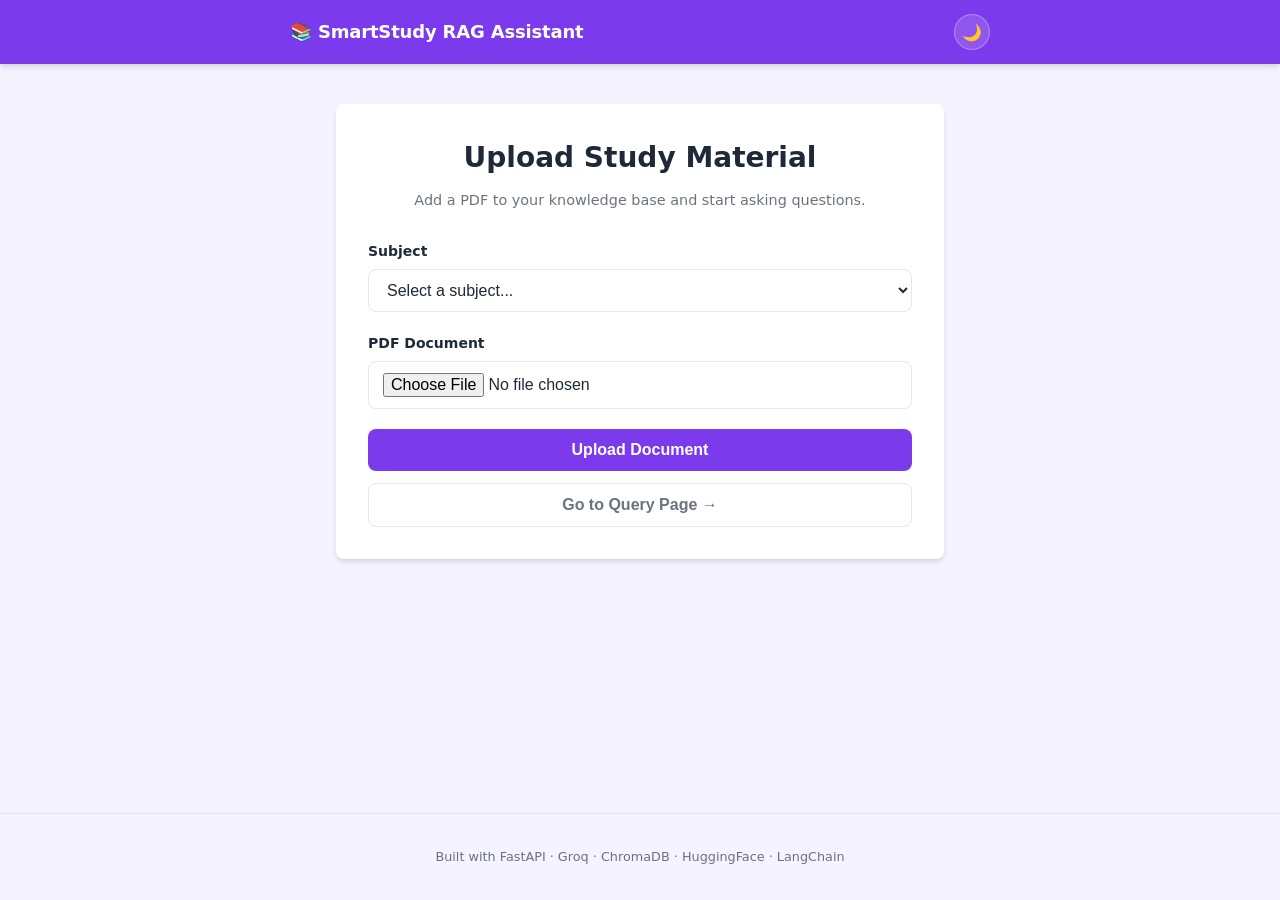
<file: templates/index.html>
<!DOCTYPE html>
<html lang="en" data-theme="light">
<head>
    <meta charset="UTF-8" />
    <meta name="viewport" content="width=device-width, initial-scale=1.0">
    <title>SmartStudy RAG Assistant – Upload</title>
    <link rel="stylesheet" href="/static/css/styles.css">
</head>
<body>
    <header class="site-header">
        <div class="header-inner">
            <span class="logo">📚 SmartStudy RAG Assistant</span>
            <button class="theme-toggle" id="theme-toggle" title="Toggle dark mode" aria-label="Toggle dark mode">🌙</button>
        </div>
    </header>

    <div class="container">
        <div class="card">
            <h1>Upload Study Material</h1>
            <p class="subtitle">Add a PDF to your knowledge base and start asking questions.</p>

            <form id="upload-form" onsubmit="handleUpload(event)" enctype="multipart/form-data">
                <label for="subject">Subject</label>
                <select id="subject" name="subject" onchange="toggleCustomSubject(this)">
                    <!-- Populated by JS -->
                </select>

                <div id="custom-subject-container" style="display:none;">
                    <label id="custom-subject-label" for="custom-subject">New Subject Name</label>
                    <input type="text" id="custom-subject" aria-labelledby="custom-subject-label" placeholder="e.g., Biology">
                </div>

                <label for="file">PDF Document</label>
                <input type="file" id="file" name="file" accept="application/pdf">

                <!-- Progress bar -->
                <div id="progress-container" class="progress-container" aria-hidden="true">
                    <div id="progress-bar" class="progress-bar"></div>
                </div>

                <!-- Status Messages -->
                <div id="upload-status" class="status-message" role="status" aria-live="polite"></div>

                <button type="submit" id="submit-btn">
                    <span id="btn-text">Upload Document</span>
                </button>
            </form>

            <button class="secondary" onclick="window.location.href='/query'">
                Go to Query Page &rarr;
            </button>
        </div>
    </div>

    <footer class="site-footer">
        <p>Built with FastAPI · Groq · ChromaDB · HuggingFace · LangChain</p>
    </footer>

    <script>
        // ── Theme toggle ──────────────────────────────────────────────
        const themeToggle = document.getElementById("theme-toggle");
        const savedTheme = localStorage.getItem("theme") || "light";
        document.documentElement.setAttribute("data-theme", savedTheme);
        themeToggle.textContent = savedTheme === "dark" ? "☀️" : "🌙";

        themeToggle.addEventListener("click", () => {
            const current = document.documentElement.getAttribute("data-theme");
            const next = current === "dark" ? "light" : "dark";
            document.documentElement.setAttribute("data-theme", next);
            localStorage.setItem("theme", next);
            themeToggle.textContent = next === "dark" ? "☀️" : "🌙";
        });

        // ── Subject management ────────────────────────────────────────
        function loadSubjects() {
            const select = document.getElementById("subject");
            select.innerHTML = "";

            const defaultSubjects = ["physics", "chemistry", "mathematics", "biology"];
            const savedSubjects = JSON.parse(localStorage.getItem("subjects")) || [];
            const allSubjects = [...new Set([...defaultSubjects, ...savedSubjects])];

            const placeholder = document.createElement("option");
            placeholder.value = "";
            placeholder.textContent = "Select a subject...";
            select.appendChild(placeholder);

            allSubjects.forEach(sub => {
                const option = document.createElement("option");
                option.value = sub.toLowerCase();
                option.textContent = sub.charAt(0).toUpperCase() + sub.slice(1);
                select.appendChild(option);
            });

            const customOption = document.createElement("option");
            customOption.value = "custom";
            customOption.textContent = "+ Add New Subject";
            select.appendChild(customOption);
        }

        function toggleCustomSubject(selectElement) {
            const customContainer = document.getElementById("custom-subject-container");
            customContainer.style.display = (selectElement.value === "custom") ? "block" : "none";
            if (selectElement.value === "custom") {
                document.getElementById("custom-subject").focus();
            }
        }

        // ── Upload handler ────────────────────────────────────────────
        function handleUpload(event) {
            event.preventDefault();

            const selectElement = document.getElementById("subject");
            const selectedValue = selectElement.value;
            const customSubjectInput = document.getElementById("custom-subject");
            const progressContainer = document.getElementById("progress-container");
            const progressBar = document.getElementById("progress-bar");
            const statusBox = document.getElementById("upload-status");
            const submitBtn = document.getElementById("submit-btn");
            const btnText = document.getElementById("btn-text");

            let subject = selectedValue;
            if (selectedValue === "custom") {
                subject = customSubjectInput.value.trim();
                if (!subject) {
                    showStatus("Please enter a custom subject name!", "error");
                    return;
                }
                const savedSubjects = JSON.parse(localStorage.getItem("subjects")) || [];
                if (!savedSubjects.includes(subject.toLowerCase())) {
                    savedSubjects.push(subject.toLowerCase());
                    localStorage.setItem("subjects", JSON.stringify(savedSubjects));
                }
                loadSubjects();
                document.getElementById("subject").value = subject.toLowerCase();
                customSubjectInput.value = "";
                document.getElementById("custom-subject-container").style.display = "none";
            }

            const fileInput = document.getElementById("file");
            if (!fileInput.files.length) {
                showStatus("Please choose a PDF file!", "error");
                return;
            }

            const formData = new FormData();
            formData.append("subject", subject);
            formData.append("file", fileInput.files[0]);

            progressContainer.style.display = "block";
            progressBar.style.width = "0%";
            statusBox.style.display = "none";
            submitBtn.disabled = true;
            btnText.innerHTML = '<span class="spinner"></span> Uploading...';

            const xhr = new XMLHttpRequest();
            xhr.open("POST", "/upload", true);

            xhr.upload.onprogress = function (event) {
                if (event.lengthComputable) {
                    const percent = Math.round((event.loaded / event.total) * 100);
                    progressBar.style.width = percent + "%";
                }
            };

            xhr.onload = function () {
                submitBtn.disabled = false;
                btnText.textContent = "Upload Document";
                if (xhr.status === 200) {
                    progressBar.style.width = "100%";
                    const response = JSON.parse(xhr.responseText);
                    showStatus(`✅ "${response.filename}" uploaded successfully under "${response.subject}"!`, "success");
                    setTimeout(() => { progressContainer.style.display = "none"; }, 3000);
                } else {
                    progressBar.style.width = "0%";
                    showStatus("Upload failed. Please try again.", "error");
                }
            };

            xhr.onerror = function () {
                submitBtn.disabled = false;
                btnText.textContent = "Upload Document";
                progressBar.style.width = "0%";
                showStatus("Network error during upload!", "error");
            };

            xhr.send(formData);
        }

        function showStatus(message, type) {
            const statusBox = document.getElementById("upload-status");
            statusBox.textContent = message;
            statusBox.className = `status-message status-${type}`;
            statusBox.style.display = "block";
        }

        window.onload = loadSubjects;
    </script>
</body>
</html>
</file>
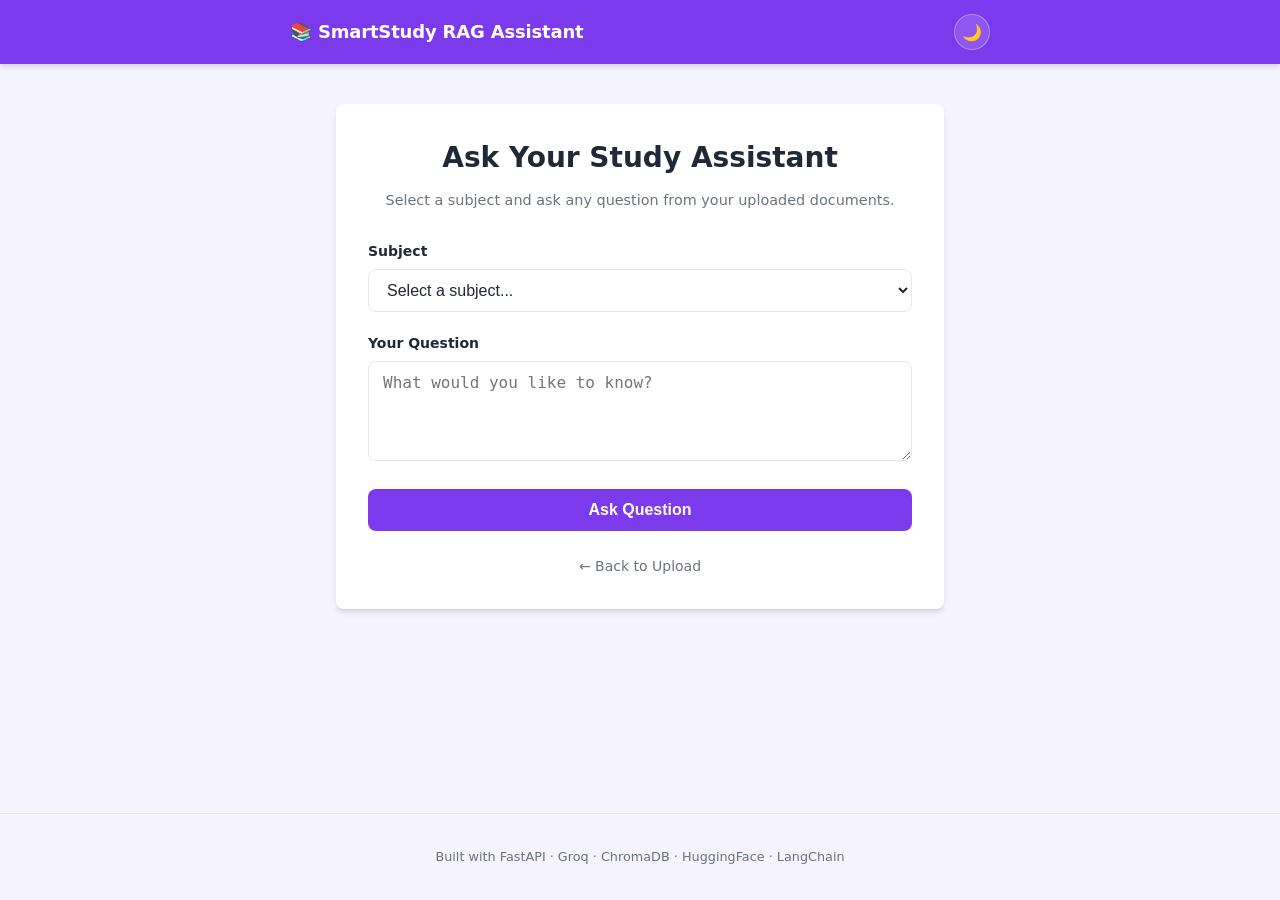
<file: templates/query.html>
<!DOCTYPE html>
<html lang="en" data-theme="light">
<head>
    <meta charset="UTF-8">
    <meta name="viewport" content="width=device-width, initial-scale=1.0">
    <title>SmartStudy RAG Assistant – Query</title>
    <link rel="stylesheet" href="/static/css/styles.css">
</head>
<body>
    <header class="site-header">
        <div class="header-inner">
            <span class="logo">📚 SmartStudy RAG Assistant</span>
            <button class="theme-toggle" id="theme-toggle" title="Toggle dark mode" aria-label="Toggle dark mode">🌙</button>
        </div>
    </header>

    <div class="container">
        <div class="card">
            <h1>Ask Your Study Assistant</h1>
            <p class="subtitle">Select a subject and ask any question from your uploaded documents.</p>

            <form onsubmit="handleQuery(event)">
                <label for="subject">Subject</label>
                <select id="subject" name="subject">
                    <!-- Populated by JS -->
                </select>

                <label for="query">Your Question</label>
                <textarea id="query" name="user_query" placeholder="What would you like to know?" rows="4" aria-required="true"></textarea>

                <button type="submit" id="submit-btn">
                    <span id="btn-text">Ask Question</span>
                </button>
            </form>

            <div id="answer" class="answer-box" style="display: none;"></div>

            <!-- Recent query history -->
            <div id="history-section" class="history-section" style="display: none;">
                <div class="history-header">
                    <span>🕑 Recent Queries</span>
                    <button class="btn-clear-history" onclick="clearHistory()">Clear</button>
                </div>
                <ul id="history-list" class="history-list"></ul>
            </div>

            <a href="/" class="nav-link">&larr; Back to Upload</a>
        </div>
    </div>

    <footer class="site-footer">
        <p>Built with FastAPI · Groq · ChromaDB · HuggingFace · LangChain</p>
    </footer>

    <script>
        // ── Theme toggle ──────────────────────────────────────────────
        const themeToggle = document.getElementById("theme-toggle");
        const savedTheme = localStorage.getItem("theme") || "light";
        document.documentElement.setAttribute("data-theme", savedTheme);
        themeToggle.textContent = savedTheme === "dark" ? "☀️" : "🌙";

        themeToggle.addEventListener("click", () => {
            const current = document.documentElement.getAttribute("data-theme");
            const next = current === "dark" ? "light" : "dark";
            document.documentElement.setAttribute("data-theme", next);
            localStorage.setItem("theme", next);
            themeToggle.textContent = next === "dark" ? "☀️" : "🌙";
        });

        // ── Subject management ────────────────────────────────────────
        function loadSubjects() {
            const subjectSelect = document.getElementById("subject");
            subjectSelect.innerHTML = "";

            const defaultSubjects = ["physics", "chemistry", "mathematics", "biology"];
            const savedSubjects = JSON.parse(localStorage.getItem("subjects")) || [];
            const allSubjects = [...new Set([...defaultSubjects, ...savedSubjects])];

            const placeholder = document.createElement("option");
            placeholder.value = "";
            placeholder.textContent = "Select a subject...";
            subjectSelect.appendChild(placeholder);

            allSubjects.forEach(sub => {
                const option = document.createElement("option");
                option.value = sub.toLowerCase();
                option.textContent = sub.charAt(0).toUpperCase() + sub.slice(1);
                subjectSelect.appendChild(option);
            });
        }

        // ── Query history ─────────────────────────────────────────────
        function loadHistory() {
            const history = JSON.parse(localStorage.getItem("queryHistory")) || [];
            const section = document.getElementById("history-section");
            const list = document.getElementById("history-list");

            if (!history.length) {
                section.style.display = "none";
                return;
            }

            list.innerHTML = "";
            history.slice(-5).reverse().forEach(item => {
                const li = document.createElement("li");
                li.textContent = `[${item.subject}] ${item.query}`;
                li.title = "Click to reuse";
                li.onclick = () => {
                    document.getElementById("subject").value = item.subject;
                    document.getElementById("query").value = item.query;
                };
                list.appendChild(li);
            });
            section.style.display = "block";
        }

        function saveToHistory(subject, query) {
            const history = JSON.parse(localStorage.getItem("queryHistory")) || [];
            history.push({ subject, query });
            if (history.length > 20) history.shift();
            localStorage.setItem("queryHistory", JSON.stringify(history));
            loadHistory();
        }

        function clearHistory() {
            localStorage.removeItem("queryHistory");
            loadHistory();
        }

        // ── Query handler ─────────────────────────────────────────────
        async function handleQuery(event) {
            event.preventDefault();

            const subject = document.getElementById("subject").value.trim();
            const userQuery = document.getElementById("query").value.trim();
            const answerBox = document.getElementById("answer");
            const submitBtn = document.getElementById("submit-btn");
            const btnText = document.getElementById("btn-text");

            if (!subject) {
                alert("Please select a subject!");
                return;
            }
            if (!userQuery) {
                alert("Please enter a question!");
                return;
            }

            submitBtn.disabled = true;
            btnText.innerHTML = '<span class="spinner"></span> Thinking...';
            answerBox.style.display = "block";
            answerBox.innerHTML = "<em>Analyzing documents…</em>";

            try {
                const formData = new FormData();
                formData.append("subject", subject);
                formData.append("user_query", userQuery);

                const response = await fetch("/query", {
                    method: "POST",
                    body: formData,
                });

                if (!response.ok) {
                    throw new Error("Server error: " + response.status);
                }

                const data = await response.json();
                answerBox.innerHTML = `
                    <h3>Answer:</h3>
                    <div class="answer-content">${data.response}</div>
                `;
                saveToHistory(subject, userQuery);
            } catch (error) {
                console.error(error);
                answerBox.innerHTML = `<p style="color:var(--error-color);">Error: ${error.message}</p>`;
            } finally {
                submitBtn.disabled = false;
                btnText.textContent = "Ask Question";
            }
        }

        window.onload = () => {
            loadSubjects();
            loadHistory();
        };
    </script>
</body>
</html>
</file>
<file: static/css/styles.css>
/* ── CSS custom properties (light theme) ──────────────────────── */
:root {
    --primary-color: #7c3aed;
    --primary-hover: #6d28d9;
    --background-color: #f5f3ff;
    --card-background: #ffffff;
    --text-color: #1f2937;
    --text-muted: #6b7280;
    --border-color: #e5e7eb;
    --success-color: #10b981;
    --error-color: #ef4444;
    --shadow-sm: 0 1px 2px 0 rgba(0, 0, 0, 0.05);
    --shadow-md: 0 4px 6px -1px rgba(0, 0, 0, 0.1), 0 2px 4px -1px rgba(0, 0, 0, 0.06);
    --radius: 0.5rem;
    --font-family: 'Inter', system-ui, -apple-system, sans-serif;
    --header-bg: #7c3aed;
    --header-text: #ffffff;
    --answer-bg: #f5f3ff;
    --history-bg: #f9fafb;
}

/* ── Dark theme overrides ─────────────────────────────────────── */
[data-theme="dark"] {
    --background-color: #111827;
    --card-background: #1f2937;
    --text-color: #f9fafb;
    --text-muted: #9ca3af;
    --border-color: #374151;
    --header-bg: #4c1d95;
    --answer-bg: #1e1b4b;
    --history-bg: #1f2937;
}

/* ── Reset & base ─────────────────────────────────────────────── */
*, *::before, *::after { box-sizing: border-box; }

body {
    font-family: var(--font-family);
    background-color: var(--background-color);
    color: var(--text-color);
    margin: 0;
    padding: 0;
    line-height: 1.6;
    min-height: 100vh;
    display: flex;
    flex-direction: column;
    align-items: center;
    transition: background-color 0.3s, color 0.3s;
}

/* ── Site header ─────────────────────────────────────────────── */
.site-header {
    width: 100%;
    background-color: var(--header-bg);
    color: var(--header-text);
    padding: 0.875rem 1.5rem;
    position: sticky;
    top: 0;
    z-index: 100;
    box-shadow: var(--shadow-md);
}

.header-inner {
    max-width: 700px;
    margin: 0 auto;
    display: flex;
    align-items: center;
    justify-content: space-between;
}

.logo {
    font-size: 1.125rem;
    font-weight: 700;
    letter-spacing: -0.01em;
}

/* ── Theme toggle ────────────────────────────────────────────── */
.theme-toggle {
    background: rgba(255, 255, 255, 0.15);
    border: 1px solid rgba(255, 255, 255, 0.3);
    color: white;
    border-radius: 50%;
    width: 2.25rem;
    height: 2.25rem;
    cursor: pointer;
    font-size: 1rem;
    display: flex;
    align-items: center;
    justify-content: center;
    transition: background 0.2s;
    padding: 0;
    flex-shrink: 0;
}

.theme-toggle:hover {
    background: rgba(255, 255, 255, 0.3);
    color: white;
}

/* ── Container & card ────────────────────────────────────────── */
.container {
    width: 100%;
    max-width: 640px;
    padding: 2.5rem 1rem 1rem;
    flex: 1;
}

.card {
    background-color: var(--card-background);
    border-radius: var(--radius);
    box-shadow: var(--shadow-md);
    padding: 2rem;
    margin-bottom: 2rem;
    transition: background-color 0.3s;
}

/* ── Typography ──────────────────────────────────────────────── */
h1 {
    font-size: 1.75rem;
    font-weight: 700;
    color: var(--text-color);
    margin: 0 0 0.5rem;
    text-align: center;
}

.subtitle {
    text-align: center;
    color: var(--text-muted);
    font-size: 0.9rem;
    margin: 0 0 1.75rem;
}

label {
    display: block;
    font-size: 0.875rem;
    font-weight: 600;
    color: var(--text-color);
    margin-bottom: 0.4rem;
}

/* ── Inputs ──────────────────────────────────────────────────── */
select,
input[type="text"],
input[type="file"],
textarea {
    width: 100%;
    padding: 0.7rem 0.875rem;
    border: 1px solid var(--border-color);
    border-radius: var(--radius);
    font-size: 1rem;
    margin-bottom: 1.25rem;
    background-color: var(--card-background);
    color: var(--text-color);
    transition: border-color 0.2s, box-shadow 0.2s, background-color 0.3s;
}

select:focus,
input:focus,
textarea:focus {
    outline: none;
    border-color: var(--primary-color);
    box-shadow: 0 0 0 3px rgba(124, 58, 237, 0.15);
}

textarea {
    resize: vertical;
    min-height: 100px;
}

/* ── Buttons ──────────────────────────────────────────────────── */
button {
    width: 100%;
    padding: 0.75rem 1.5rem;
    background-color: var(--primary-color);
    color: white;
    border: none;
    border-radius: var(--radius);
    font-size: 1rem;
    font-weight: 600;
    cursor: pointer;
    transition: background-color 0.2s, transform 0.1s;
    display: flex;
    align-items: center;
    justify-content: center;
    gap: 0.5rem;
}

button:hover:not(:disabled) {
    background-color: var(--primary-hover);
}

button:active:not(:disabled) {
    transform: scale(0.98);
}

button:disabled {
    opacity: 0.65;
    cursor: not-allowed;
}

button.secondary {
    background-color: transparent;
    border: 1px solid var(--border-color);
    color: var(--text-muted);
    margin-top: 0.75rem;
}

button.secondary:hover:not(:disabled) {
    background-color: var(--background-color);
    color: var(--text-color);
}

/* ── Progress bar ─────────────────────────────────────────────── */
.progress-container {
    width: 100%;
    background-color: var(--border-color);
    border-radius: var(--radius);
    height: 0.625rem;
    margin: 0.5rem 0 1.25rem;
    overflow: hidden;
    display: none;
}

.progress-bar {
    height: 100%;
    background: linear-gradient(90deg, var(--primary-color), #a78bfa);
    width: 0%;
    transition: width 0.3s ease;
}

/* ── Status messages ──────────────────────────────────────────── */
.status-message {
    margin-bottom: 1rem;
    padding: 0.875rem 1rem;
    border-radius: var(--radius);
    font-size: 0.875rem;
    display: none;
}

.status-success {
    background-color: #ecfdf5;
    color: #065f46;
    border: 1px solid #a7f3d0;
}

.status-error {
    background-color: #fef2f2;
    color: #991b1b;
    border: 1px solid #fecaca;
}

/* ── Answer box ───────────────────────────────────────────────── */
.answer-box {
    margin-top: 2rem;
    padding: 1.5rem;
    background-color: var(--answer-bg);
    border-left: 4px solid var(--primary-color);
    border-radius: 0 var(--radius) var(--radius) 0;
    transition: background-color 0.3s;
}

.answer-box h3 {
    margin-top: 0;
    color: var(--primary-color);
    font-size: 1.1rem;
}

.answer-content {
    white-space: pre-wrap;
    color: var(--text-color);
    font-size: 0.95rem;
    line-height: 1.7;
}

/* ── Query history ────────────────────────────────────────────── */
.history-section {
    margin-top: 1.75rem;
    background-color: var(--history-bg);
    border: 1px solid var(--border-color);
    border-radius: var(--radius);
    padding: 1rem;
    transition: background-color 0.3s;
}

.history-header {
    display: flex;
    justify-content: space-between;
    align-items: center;
    font-size: 0.875rem;
    font-weight: 600;
    color: var(--text-muted);
    margin-bottom: 0.625rem;
}

.btn-clear-history {
    width: auto;
    background: transparent;
    border: 1px solid var(--border-color);
    color: var(--text-muted);
    font-size: 0.75rem;
    padding: 0.2rem 0.625rem;
    border-radius: 9999px;
    cursor: pointer;
    font-weight: 500;
}

.btn-clear-history:hover {
    background-color: var(--border-color);
    color: var(--text-color);
}

.history-list {
    list-style: none;
    margin: 0;
    padding: 0;
    display: flex;
    flex-direction: column;
    gap: 0.375rem;
}

.history-list li {
    font-size: 0.82rem;
    color: var(--text-muted);
    cursor: pointer;
    padding: 0.375rem 0.5rem;
    border-radius: calc(var(--radius) / 2);
    white-space: nowrap;
    overflow: hidden;
    text-overflow: ellipsis;
    transition: background-color 0.15s, color 0.15s;
}

.history-list li:hover {
    background-color: var(--border-color);
    color: var(--text-color);
}

/* ── Nav link ─────────────────────────────────────────────────── */
.nav-link {
    display: block;
    text-align: center;
    color: var(--text-muted);
    text-decoration: none;
    margin-top: 1.5rem;
    font-size: 0.875rem;
    transition: color 0.2s;
}

.nav-link:hover {
    color: var(--primary-color);
    text-decoration: underline;
}

/* ── Spinner ─────────────────────────────────────────────────── */
.spinner {
    display: inline-block;
    width: 1rem;
    height: 1rem;
    border: 2px solid rgba(255, 255, 255, 0.35);
    border-radius: 50%;
    border-top-color: #fff;
    animation: spin 0.85s ease-in-out infinite;
    flex-shrink: 0;
}

@keyframes spin {
    to { transform: rotate(360deg); }
}

/* ── Footer ──────────────────────────────────────────────────── */
.site-footer {
    width: 100%;
    text-align: center;
    padding: 1.25rem 1rem;
    font-size: 0.8rem;
    color: var(--text-muted);
    border-top: 1px solid var(--border-color);
    margin-top: auto;
}
</file>
